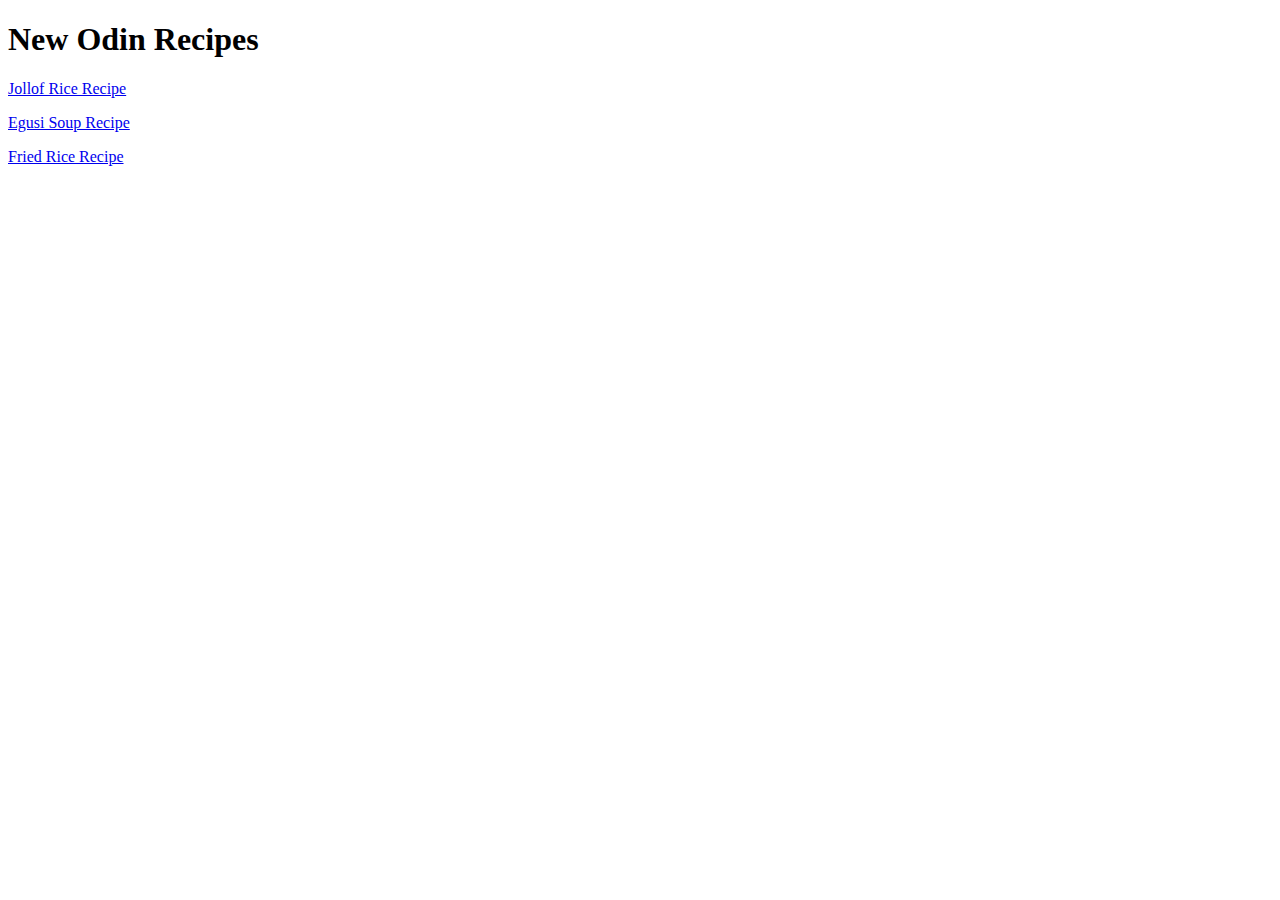
<file: index.html>
<!DOCTYPE html>

<html lang="en">
    <head>
        <meta charset="UTF-8">
        <title>The Main Page</title>

     </head>

     <body>
        <h1>New Odin Recipes</h1>
        <a href="./newrecipes/jollofrice.html">Jollof Rice Recipe</a>

        <p><a href="./newrecipes/egusi.html">Egusi Soup Recipe</a></p>

        <p><a href="./newrecipes/friedrice.html">Fried Rice Recipe</a></p>

    
    </body>

</html>
</file>
